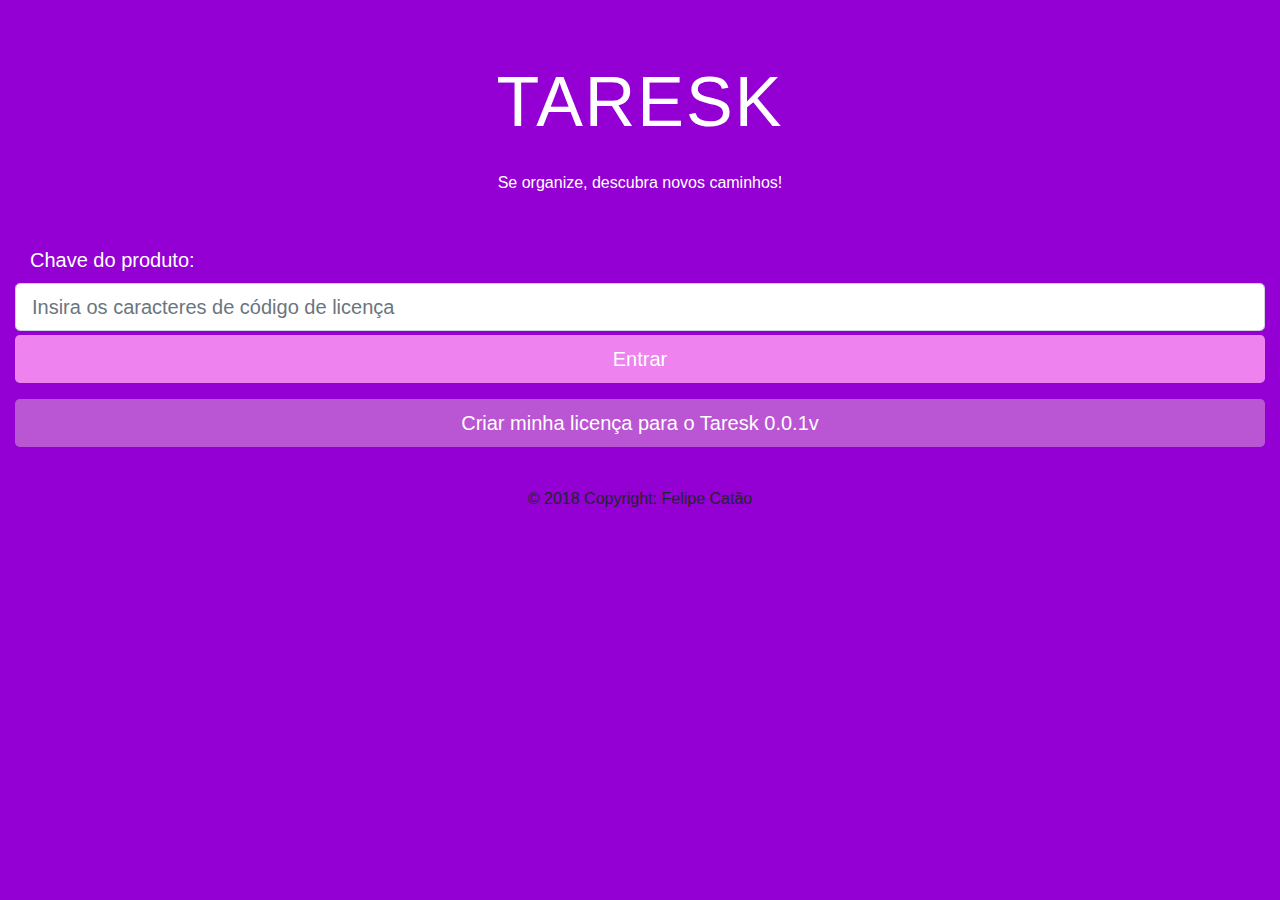
<file: index.html>
<!DOCTYPE html>
<html>

<head>
    <title>Taresk 0.0.1</title>
    <link href="css/style.css" rel="stylesheet" type="text/css" />
    <link rel="stylesheet" href="https://stackpath.bootstrapcdn.com/bootstrap/4.3.1/css/bootstrap.min.css" integrity="sha384-ggOyR0iXCbMQv3Xipma34MD+dH/1fQ784/j6cY/iJTQUOhcWr7x9JvoRxT2MZw1T" crossorigin="anonymous">
</head>

<body style="background-color:#9400D3;">
    <div id="Titulo" class="container">
        <p class="teste">Taresk</p>
        Se organize, descubra novos caminhos!
    </div>
    <div id="Corpo" class="container-fluid" style="margin-top:50px">
        <form>
            <div class="form-group">
                <label for="staticEmail" class="container" style="color:white;font-size:20px;">Chave do produto:</label>
                <input class="form-control form-control-lg" id="campotxt" type="password" placeholder="Insira os caracteres de código de licença">
                <button type="button" id="entrarBt" class="btn  btn-lg btn-block" style="background-color:#EE82EE;color:white;margin-top:4px">Entrar</button>
            </div>
        </form>
        <button type="button" class="btn  btn-lg btn-block" style="background-color:#BA55D3;color:white">Criar minha
            licença para o Taresk 0.0.1v</button>
    </div>

    <!-- <div id="Corpo" class="container-fluid" style="margin-bottom:20px;color:white;text-align:center;font-size:15px">
        Felipe Catao tecnologias 2019, todos os direitos reservados.
    </div> -->

    <footer class="page-footer font-small blue pt-4">
        <div class="footer-copyright text-center py-3">© 2018 Copyright:
            <af>Felipe Catão</a>
        </div>
    </footer>

    <!-- Optional JavaScript -->
    <!-- jQuery first, then Popper.js, then Bootstrap JS -->
    <script src="script/indexlicence.js"></script>
    <script>
        chave = new ConfigLicenca();
        document.querySelector("#entrarBt").addEventListener('click', function (e) {
            chave.licence(document.getElementById("campotxt").value);
        });
    </script>
    <script src="https://code.jquery.com/jquery-3.3.1.slim.min.js" integrity="sha384-q8i/X+965DzO0rT7abK41JStQIAqVgRVzpbzo5smXKp4YfRvH+8abtTE1Pi6jizo"
        crossorigin="anonymous"></script>
    <script src="https://cdnjs.cloudflare.com/ajax/libs/popper.js/1.14.7/umd/popper.min.js" integrity="sha384-UO2eT0CpHqdSJQ6hJty5KVphtPhzWj9WO1clHTMGa3JDZwrnQq4sF86dIHNDz0W1"
        crossorigin="anonymous"></script>
    <script src="https://stackpath.bootstrapcdn.com/bootstrap/4.3.1/js/bootstrap.min.js" integrity="sha384-JjSmVgyd0p3pXB1rRibZUAYoIIy6OrQ6VrjIEaFf/nJGzIxFDsf4x0xIM+B07jRM"
        crossorigin="anonymous"></script>
</body>

</html>
</file>
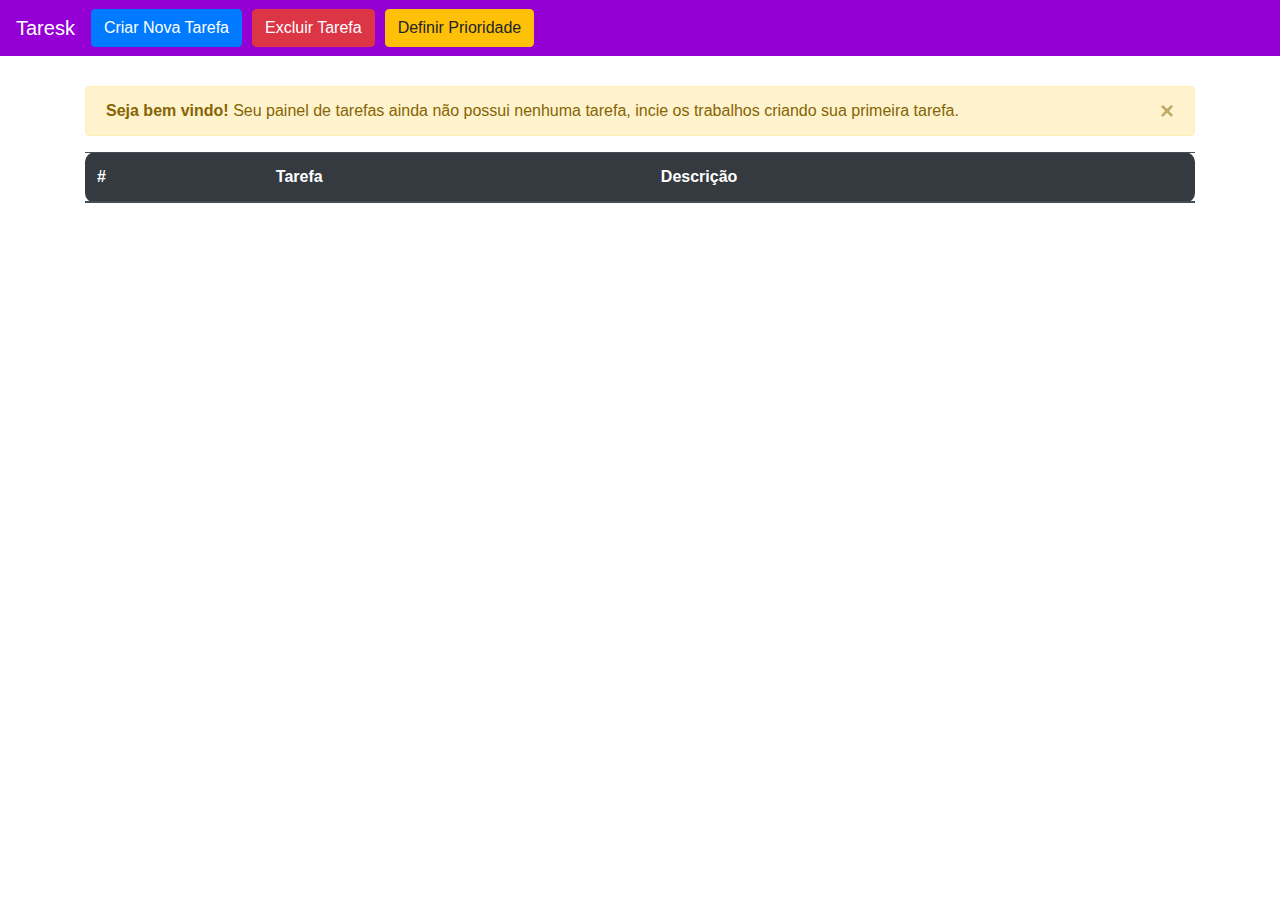
<file: AgendaTarefas/index.html>
﻿<!DOCTYPE html>
<html lang="pt-br">

<head>
    <meta charset="UTF-8">
    <meta name="viewport" content="width=device-width, initial-scale=1.0">
    <meta http-equiv="X-UA-Compatible" content="ie=edge">
    <title>Taresk</title>
    <link href="css/Style.css" rel="stylesheet" type="text/css" />
    <link rel="stylesheet" href="https://stackpath.bootstrapcdn.com/bootstrap/4.3.1/css/bootstrap.min.css" integrity="sha384-ggOyR0iXCbMQv3Xipma34MD+dH/1fQ784/j6cY/iJTQUOhcWr7x9JvoRxT2MZw1T"
        crossorigin="anonymous">
</head>

<body>
    <nav class="navbar navbar-expand-lg navbar-dark" style="background-color: #9400D3;">
        <a class="navbar-brand" href="#">Taresk</a>
        <button class="navbar-toggler" type="button" data-toggle="collapse" data-target="#navbarNavAltMarkup"
            aria-controls="navbarNavAltMarkup" aria-expanded="false" aria-label="Toggle navigation">
            <span class="navbar-toggler-icon"></span>
        </button>
        <div class="collapse navbar-collapse" id="navbarNavAltMarkup">
            <div class="navbar-nav">
                <button type="button" class="btn btn-primary" data-toggle="modal" data-target="#exampleModal">
                    Criar Nova Tarefa
                </button>
                <button type="button" class="btn btn-danger" id="ClearTarefas" style="margin-left:10px">Excluir Tarefa</button>
                <button type="button" class="btn btn-warning" id="prioridade" style="margin-left:10px">Definir
                    Prioridade</button>

            </div>
        </div>
    </nav>

    <div id="Escopo" class="container">
        <div class="alert alert-warning alert-dismissible fade show" role="alert">
            <strong>Seja bem vindo!</strong> Seu painel de tarefas ainda não possui nenhuma tarefa, incie os trabalhos
            criando sua primeira tarefa.
            <button type="button" class="close" data-dismiss="alert" aria-label="Close">
                <span aria-hidden="true">&times;</span>
            </button>
        </div>
        <table id="painel" class="table table-hover table-dark" style="border-radius:10px;">
            <thead>
                <tr>
                    <th scope="col">#</th>
                    <th scope="col">Tarefa</th>
                    <th scope="col">Descrição</th>
                </tr>
            </thead>
            <tbody id="Bodyt"></tbody>
        </table>

    </div>


    <div class="modal fade" id="exampleModal" tabindex="-1" role="dialog" aria-labelledby="exampleModalLabel"
        aria-hidden="true">
        <div class="modal-dialog" role="document">
            <div class="modal-content">
                <div class="modal-header">
                    <h5 class="modal-title" id="exampleModalLabel">Criar nova tarefa</h5>
                    <button type="button" class="close" data-dismiss="modal" aria-label="Close">
                        <span aria-hidden="true">&times;</span>
                    </button>
                </div>
                <div class="modal-body">
                    <form>
                        <div class="form-group">
                            <label for="exampleInputEmail1">Titulo Tarefa</label>
                            <input type="text" class="form-control" id="TituloInput" aria-describedby="emailHelp"
                                placeholder="Titulo da tarefa aqui">
                            <small id="emailHelp" class="form-text text-muted">A sua tarefa tem que ter um titulo!</small>
                        </div>
                        <div class="form-group">
                            <label for="exampleInputPassword1">Descrição</label>
                            <textarea type="text" class="form-control" id="DescrArea" placeholder="Descrição da tarefa"></textarea>
                        </div>
                    </form>
                </div>
                <div class="modal-footer">
                    <button type="button" class="btn btn-secondary" data-dismiss="modal">Fechar</button>
                    <button type="button" id="EnviarBtNova" class="btn btn-primary" data-dismiss="modal">Criar</button>
                </div>
            </div>
        </div>
    </div>

    <script src="js/AgendaSite.js">
        main();
    </script>
    <!-- Optional JavaScript -->
    <!-- jQuery first, then Popper.js, then Bootstrap JS -->
    <script src="https://code.jquery.com/jquery-3.3.1.slim.min.js" integrity="sha384-q8i/X+965DzO0rT7abK41JStQIAqVgRVzpbzo5smXKp4YfRvH+8abtTE1Pi6jizo"
        crossorigin="anonymous"></script>
    <script src="https://cdnjs.cloudflare.com/ajax/libs/popper.js/1.14.7/umd/popper.min.js" integrity="sha384-UO2eT0CpHqdSJQ6hJty5KVphtPhzWj9WO1clHTMGa3JDZwrnQq4sF86dIHNDz0W1"
        crossorigin="anonymous"></script>
    <script src="https://stackpath.bootstrapcdn.com/bootstrap/4.3.1/js/bootstrap.min.js" integrity="sha384-JjSmVgyd0p3pXB1rRibZUAYoIIy6OrQ6VrjIEaFf/nJGzIxFDsf4x0xIM+B07jRM"
        crossorigin="anonymous"></script>
</body>

</html>
</file>
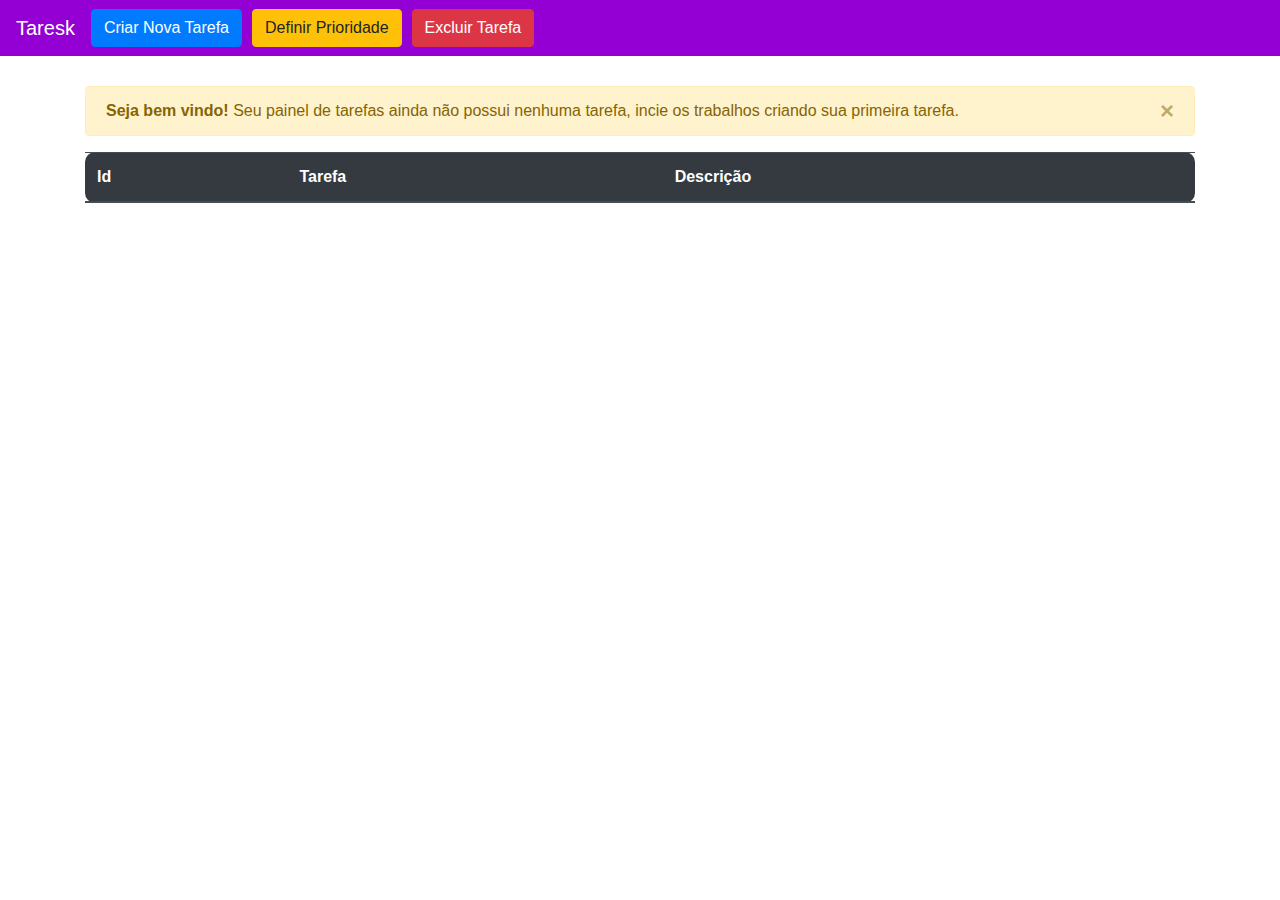
<file: TareskApp/Taresk.html>
﻿<!DOCTYPE html>
<html lang="pt-br">

<head>
    <meta charset="UTF-8">
    <meta name="viewport" content="width=device-width, initial-scale=1.0">
    <meta http-equiv="X-UA-Compatible" content="ie=edge">
    <title>Taresk</title>
    <link href="css/Style.css" rel="stylesheet" type="text/css" />
    <link rel="stylesheet" href="https://stackpath.bootstrapcdn.com/bootstrap/4.3.1/css/bootstrap.min.css" integrity="sha384-ggOyR0iXCbMQv3Xipma34MD+dH/1fQ784/j6cY/iJTQUOhcWr7x9JvoRxT2MZw1T"
        crossorigin="anonymous">
</head>

<body>
    <nav class="navbar navbar-expand-lg navbar-dark" style="background-color: #9400D3;">
        <a class="navbar-brand" href="#">Taresk</a>
        <button class="navbar-toggler" type="button" data-toggle="collapse" data-target="#navbarNavAltMarkup"
                aria-controls="navbarNavAltMarkup" aria-expanded="false" aria-label="Toggle navigation">
            <span class="navbar-toggler-icon"></span>
        </button>
        <div class="collapse navbar-collapse" id="navbarNavAltMarkup">
            <div class="navbar-nav">
                <button type="button" class="btn btn-primary" data-toggle="modal" data-target="#exampleModal">
                    Criar Nova Tarefa
                </button>
                <button type="button" class="btn btn-warning" id="prioridade" style="margin-left:10px" data-toggle="modal" data-target="#Prioridade">
                    Definir
                    Prioridade
                </button>
                <button type="button" class="btn btn-danger" id="ClearTarefas" style="margin-left:10px" data-toggle="modal" data-target="#ExcluirMod">Excluir Tarefa</button>

            </div>
        </div>
    </nav>

    <div id="Escopo" class="container">
        <div class="alert alert-warning alert-dismissible fade show" id="alert-ft" role="alert">
            <strong>Seja bem vindo!</strong> Seu painel de tarefas ainda não possui nenhuma tarefa, incie os trabalhos
            criando sua primeira tarefa.
            <button type="button" class="close" data-dismiss="alert" aria-label="Close">
                <span aria-hidden="true">&times;</span>
            </button>
        </div>
        <table id="painel" class="table table-hover table-dark" style="border-radius:10px;">
            <thead>
                <tr>
                    <th scope="col">Id</th>
                    <th scope="col">Tarefa</th>
                    <th scope="col">Descrição</th>
                </tr>
            </thead>
            <tbody id="Bodyt"></tbody>
        </table>

    </div>


    <div class="modal fade" id="exampleModal" tabindex="-1" role="dialog" aria-labelledby="exampleModalLabel"
         aria-hidden="true">
        <div class="modal-dialog" role="document">
            <div class="modal-content">
                <div class="modal-header">
                    <h5 class="modal-title" id="exampleModalLabel">Criar nova tarefa</h5>
                    <button type="button" class="close" data-dismiss="modal" aria-label="Close">
                        <span aria-hidden="true">&times;</span>
                    </button>
                </div>
                <div class="modal-body">
                    <form>
                        <div class="form-group">
                            <label for="exampleInputEmail1">Titulo Tarefa</label>
                            <input type="text" class="form-control" id="TituloInput" aria-describedby="emailHelp"
                                   placeholder="Titulo da tarefa aqui">
                            <small id="emailHelp" class="form-text text-muted">A sua tarefa tem que ter um titulo!</small>
                        </div>
                        <div class="form-group">
                            <label for="exampleInputPassword1">Descrição</label>
                            <textarea type="text" class="form-control" id="DescrArea" placeholder="Descrição da tarefa"></textarea>
                        </div>
                    </form>
                </div>
                <div class="modal-footer">
                    <button type="button" class="btn btn-secondary" data-dismiss="modal">Fechar</button>
                    <button type="button" id="EnviarBtNova" class="btn btn-primary" data-dismiss="modal">Criar</button>
                </div>
            </div>
        </div>
    </div>

    <div class="modal fade" id="Prioridade" tabindex="-1" role="dialog" aria-labelledby="exampleModalLabel"
    aria-hidden="true">
   <div class="modal-dialog" role="document">
       <div class="modal-content">
           <div class="modal-header">
               <h5 class="modal-title" id="exampleModalLabel">Definir prioridade</h5>
               <button type="button" class="close" data-dismiss="modal" aria-label="Close">
                   <span aria-hidden="true">&times;</span>
               </button>
           </div>
           <div class="modal-body" id="modal-body-status">
                <form>
                        <div class="form-group">
                            <label for="exampleInputEmail1">Insira a Id da tarefa que deseja:</label>
                            <input type="text" class="form-control" id="Idvalue" aria-describedby="emailHelp"
                                   placeholder="Exemplo: 1">
                        </div>
                    </form>
           </div>
           <div class="modal-footer">
               <button type="button" class="btn btn-secondary" data-dismiss="modal">Fechar</button>
               <button type="button" id="DefenirPrioridade" class="btn btn-primary" data-dismiss="modal">Criar</button>
           </div>
       </div>
   </div>
</div>
<div class="modal fade" id="ExcluirMod" tabindex="-1" role="dialog" aria-labelledby="exampleModalLabel"
aria-hidden="true">
<div class="modal-dialog" role="document">
   <div class="modal-content">
       <div class="modal-header">
           <h5 class="modal-title" id="exampleModalLabel">Excluir Tarefa</h5>
           <button type="button" class="close" data-dismiss="modal" aria-label="Close">
               <span aria-hidden="true">&times;</span>
           </button>
       </div>
       <div class="modal-body" id="modal-body-status">
            <form>
                    <div class="form-group">
                        <label for="exampleInputEmail1">Insira a Id da tarefa que deseja excluir:</label>
                        <input type="text" class="form-control" id="IdvalueExclude" aria-describedby="emailHelp"
                               placeholder="Exemplo: 1">
                    </div>
                </form>
       </div>
       <div class="modal-footer">
           <button type="button" class="btn btn-secondary" data-dismiss="modal">Fechar</button>
           <button type="button" id="ExcluitBtModal" class="btn btn-primary" data-dismiss="modal">Excluir</button>
       </div>
   </div>
</div>
</div>

    <!--<script src="js/AgendaSite.js"></script>-->
    <script src="App/app.js"></script>
    <script src="App/TaskControler.js"></script>
    <script src="App/TaskView.js"></script>
    <script>
            var View = new TaskView();
            var cont = new TaskControler();
        </script>

    <!-- Optional JavaScript -->
    <!-- jQuery first, then Popper.js, then Bootstrap JS -->
    <script src="https://code.jquery.com/jquery-3.3.1.slim.min.js" integrity="sha384-q8i/X+965DzO0rT7abK41JStQIAqVgRVzpbzo5smXKp4YfRvH+8abtTE1Pi6jizo"
            crossorigin="anonymous"></script>
    <script src="https://cdnjs.cloudflare.com/ajax/libs/popper.js/1.14.7/umd/popper.min.js" integrity="sha384-UO2eT0CpHqdSJQ6hJty5KVphtPhzWj9WO1clHTMGa3JDZwrnQq4sF86dIHNDz0W1"
            crossorigin="anonymous"></script>
    <script src="https://stackpath.bootstrapcdn.com/bootstrap/4.3.1/js/bootstrap.min.js" integrity="sha384-JjSmVgyd0p3pXB1rRibZUAYoIIy6OrQ6VrjIEaFf/nJGzIxFDsf4x0xIM+B07jRM"
            crossorigin="anonymous"></script>
</body>

</html>
</file>
<file: css/style.css>
/*Estilo do titulo*/

#Titulo {
    margin: auto;
    margin-top: 50px;
    text-align: center;
    color: white;
}

.teste {
    font-size: 70px;
    text-transform: uppercase;
    letter-spacing: 2px;
}

/*Corpo*/

#Corpo {
    margin-top: 20px;
}

/* input.form-control+.btn-block {

} */

#document{
    background-color:#FFF;
}
</file>
<file: AgendaTarefas/css/Style.css>
#Topo {
    height: 90px;
    width: 100%;
    margin-top: -20px;
    position: relative;
    background-color: #9400D3;
}
#Topo  ul li {
    text-decoration: none;
    text-align: left;
    font-style:normal;
    float: left;
    padding: 30px;
    list-style-type: none;
    display: block;
}
#Topo a{ color:white; text-decoration:none;  }
#Logo{
    color:white;
    font-family:Arial;
    position:absolute;
    margin-top:30px;
    margin-left:20px;
}
#Navtopo {
    position: absolute;
    margin-top: 10px;
    color: white;
    font-family: Arial;
}
#Escopo {
    margin: auto;
    margin-top: 30px;
    border-radius: 10px;
}
#Escopo ul li{text-decoration:none; font-style:normal;list-style-type:none;font-family:Arial;color:white}
.ListaTarefas_class_Medium {
    width: 200px;
    float: left;
    background-color: #BA55D3;
    border-radius: 10px;
    width:100%;
    height:auto;
    margin-top:14px;
}
.ListaTarefas_class_Medium_Sobre {
    width: 400px;
    float: left;
    background-color: #BA55D3;
    margin-left: 10px;
    border-radius: 10px;
    margin-top: 4px;
}

.Lista_Tarefas {
    font-family: Arial;
    font-size: 20px;
    margin-top: 4px;
}
.Lista_Tarefas_sobre {
    margin-top: 10px;
    font-family: Arial;
    margin-top: 4px;
}
.Lista_color_Ordich {
    background-color: #9932CC;
}

#closseBt{
    background-color:lightgray;
    border-radius:15px;
    height:24px;
    width:24px;
    margin-top:6px;
    margin-left:170px;
}
#closseBt a {
        text-decoration: none;
        text-align: left;
        font-style: normal;
        color:white;
}

#DialogoNovaTarefa {
    background-color: #800080;
    border-radius: 10px;
    position: absolute;
    z-index: 99;
    margin-left: 490px;
    margin-top: -370px;
    height: auto;
    width: 200px;
    font-family: Arial;
    font-size: 15px;
    color: white;
    text-align: center;
}
.DialogoPadding{
    margin-top:10px;
    padding-bottom:10px;
}
.visibility_on{
    visibility:visible;
}
.visibility_off{
    visibility:hidden;
}
</file>
<file: TareskApp/css/Style.css>
#Topo {
    height: 90px;
    width: 100%;
    margin-top: -20px;
    position: relative;
    background-color: #9400D3;
}
#Topo  ul li {
    text-decoration: none;
    text-align: left;
    font-style:normal;
    float: left;
    padding: 30px;
    list-style-type: none;
    display: block;
}
#Topo a{ color:white; text-decoration:none;  }
#Logo{
    color:white;
    font-family:Arial;
    position:absolute;
    margin-top:30px;
    margin-left:20px;
}
#Navtopo {
    position: absolute;
    margin-top: 10px;
    color: white;
    font-family: Arial;
}
#Escopo {
    margin: auto;
    margin-top: 30px;
    border-radius: 10px;
}
#Escopo ul li{text-decoration:none; font-style:normal;list-style-type:none;font-family:Arial;color:white}
.ListaTarefas_class_Medium {
    width: 200px;
    float: left;
    background-color: #BA55D3;
    border-radius: 10px;
    width:100%;
    height:auto;
    margin-top:14px;
}
.ListaTarefas_class_Medium_Sobre {
    width: 400px;
    float: left;
    background-color: #BA55D3;
    margin-left: 10px;
    border-radius: 10px;
    margin-top: 4px;
}

.Lista_Tarefas {
    font-family: Arial;
    font-size: 20px;
    margin-top: 4px;
}
.Lista_Tarefas_sobre {
    margin-top: 10px;
    font-family: Arial;
    margin-top: 4px;
}
.Lista_color_Ordich {
    background-color: #9932CC;
}

#closseBt{
    background-color:lightgray;
    border-radius:15px;
    height:24px;
    width:24px;
    margin-top:6px;
    margin-left:170px;
}
#closseBt a {
        text-decoration: none;
        text-align: left;
        font-style: normal;
        color:white;
}

#DialogoNovaTarefa {
    background-color: #800080;
    border-radius: 10px;
    position: absolute;
    z-index: 99;
    margin-left: 490px;
    margin-top: -370px;
    height: auto;
    width: 200px;
    font-family: Arial;
    font-size: 15px;
    color: white;
    text-align: center;
}
.DialogoPadding{
    margin-top:10px;
    padding-bottom:10px;
}
.visibility_on{
    visibility:visible;
}
.visibility_off{
    visibility:hidden;
}
</file>
